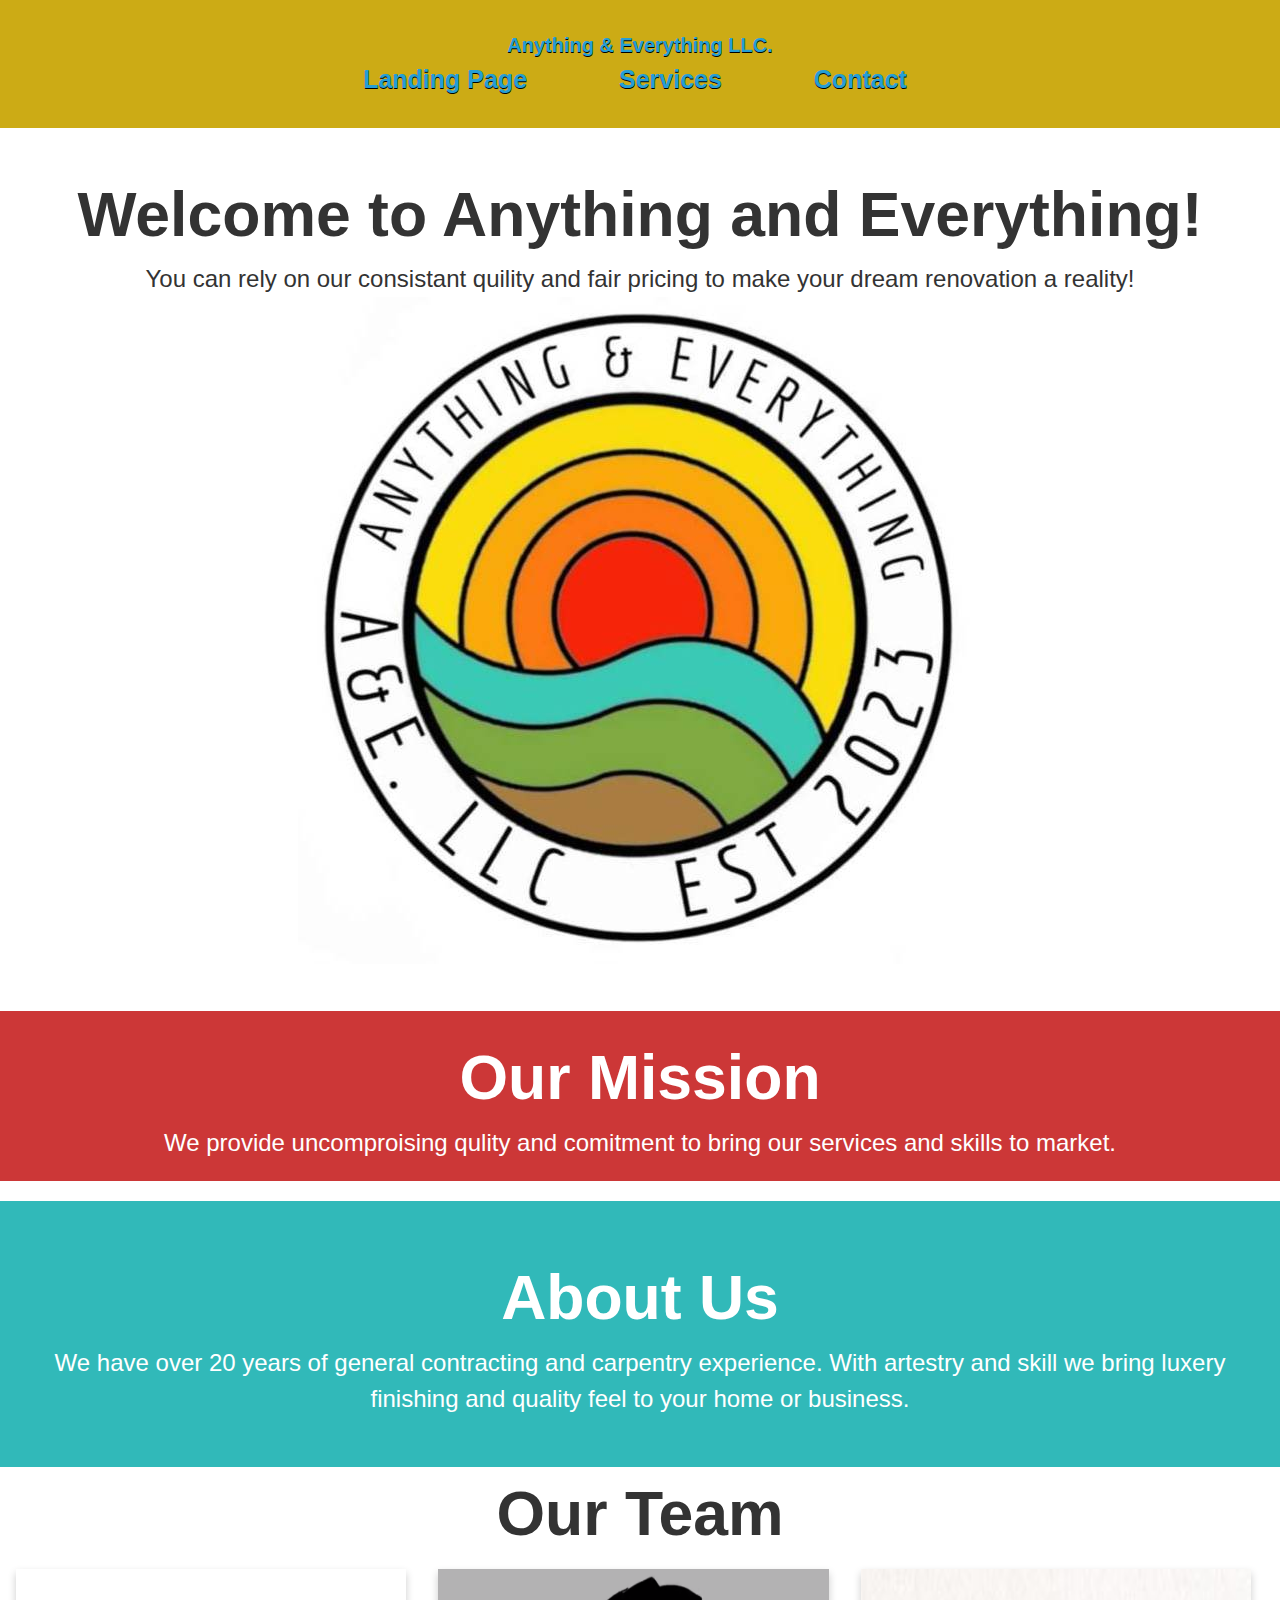
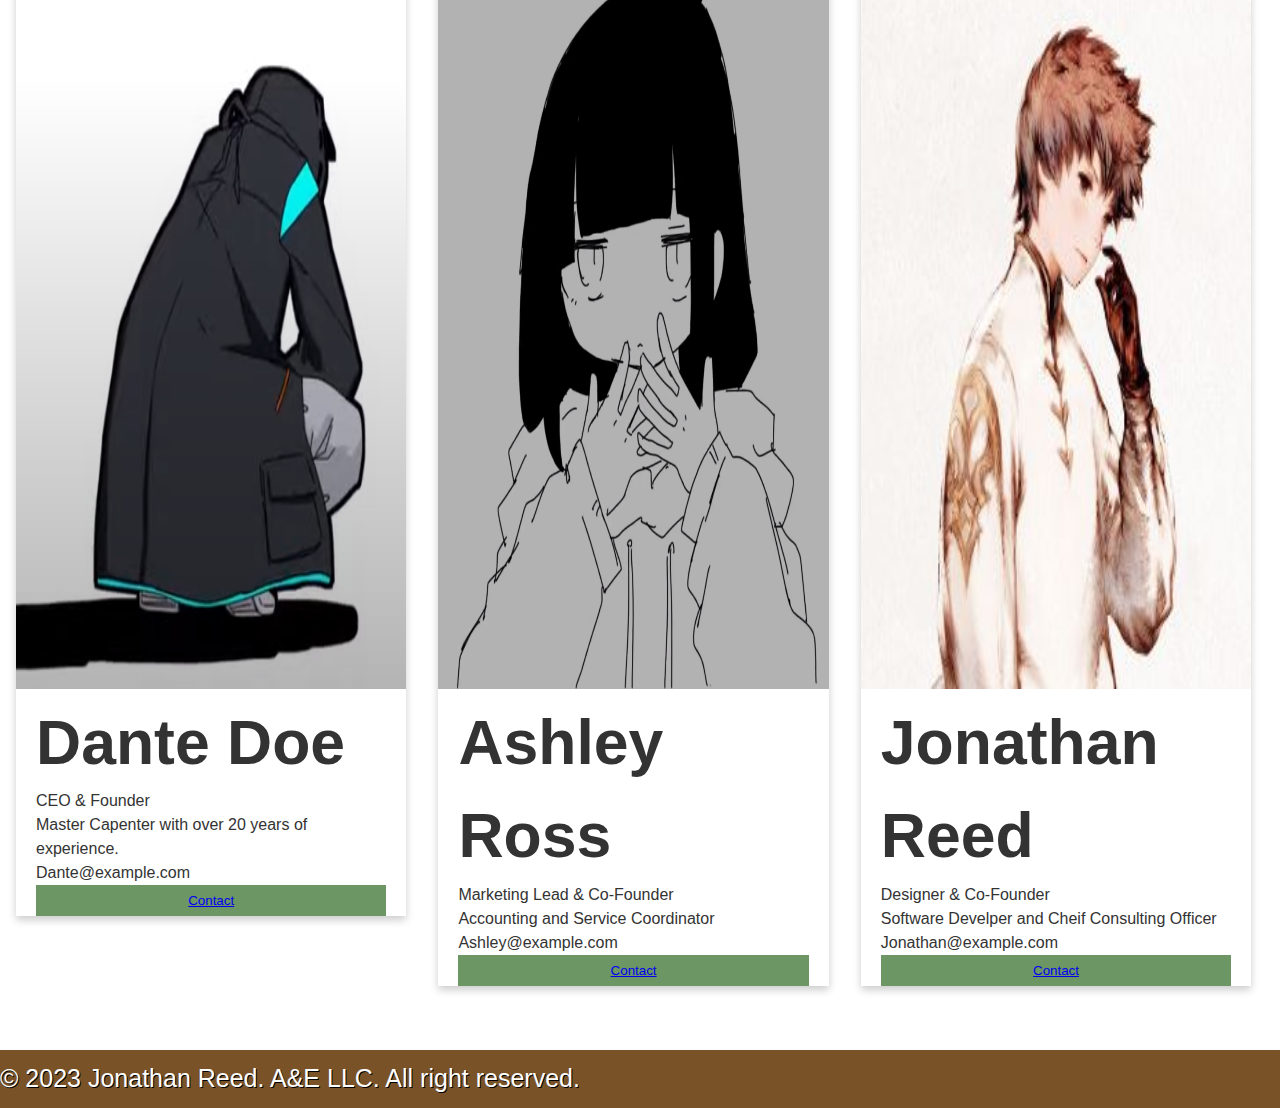
<file: index.html>
<!DOCTYPE html>
<html lang="en">
<head>
    <meta charset="UTF-8">
    <meta name="viewport" content="width=device-width, initial-scale=1.0">
    <title>Anything & Everything LLC.</title>
    <link rel="stylesheet" href="style.css">
</head>
<body>
    <header>
        <div class="header-container">
            <div class="emblem">Anything & Everything LLC.</div>
            <nav class="business-links">
                <ul>
                    <li><a href="/index.html">Landing Page</a></li>
                    <li><a href="/services.html">Services</a></li>
                    <li><a href="/contact.html">Contact</a></li>
                </ul>
            </nav>
        </div>
    </header>
    <main>
        <section>
            <div class="welcome-container">
                
                <div class="welcome-text">
                    <h2>Welcome to Anything and Everything!</h2>
                    <p>You can rely on our consistant quility and fair pricing to make your dream renovation a reality!</p>
                </div>
                <img src="/MEDIA/353042718_589569576647693_4532436895402929200_n.jpg" alt="A&E LLC" style="left: auto;">
                
            </div>
            
          </section>

        <section>
            <div class="mission-container" style="background-color: #cc3737;">
                <div class="mission-text">
                    <h2>Our Mission</h2>
                    <p>We provide uncomproising qulity and comitment to bring our services and skills to market.</p>
                </div>
                
                
            </div>
            
          </section>
        
          <section>
            <div class="about-container">

                <h2>About Us</h2>
                <p>We have over 20 years of general contracting and carpentry experience. With artestry and skill we bring luxery finishing and quality feel to your home or business.</p>

            </div>
            <h2 style="text-align: center;">Our Team</h2>
            <div class="row">
                <div class="column">
                    <div class="card">
                        <div class="image">
                            <img src="/MEDIA/948109384092365287346502.PNG" alt="Dante" style="width:100%">
                        </div>
                        <div class="container">
                            <h2>Dante Doe</h2>
                            <p class="title">CEO & Founder</p>
                            <p>Master Capenter with over 20 years of experience.</p>
                            <p>Dante@example.com</p>
                            <p><button class="button"><a href="/contact.html">Contact</a></button></p>
                        </div>
                    </div>
                </div>

                <div class="column">
                    <div class="card">
                        <div class="image">
                            <img src="/MEDIA/Capturegrill.PNG" alt="Ashley" style="width:100%">
                        </div>
                        <div class="container">
                            <h2>Ashley Ross</h2>
                            <p class="title">Marketing Lead & Co-Founder</p>
                            <p>Accounting and Service Coordinator</p>
                            <p>Ashley@example.com</p>
                            <p><button class="button"><a href="/contact.html">Contact</a></button></p>
                        </div>
                    </div>
                </div>

                <div class="column">
                    <div class="card">
                        <div class="image">
                            <img src="/MEDIA/31872730981273091287.JPG" alt="Jonathan" style="width:100%">
                        </div>
                        <div class="container">
                            <h2>Jonathan Reed</h2>
                            <p class="title">Designer & Co-Founder</p>
                            <p>Software Develper and Cheif Consulting Officer</p>
                            <p>Jonathan@example.com</p>
                            <p><button class="button"><a href="/contact.html">Contact</a></button></p>
                        </div>
                    </div>
                </div>
            </div>

          </section>
    </main>
    <footer>
        <p>&copy; 2023 Jonathan Reed. A&E LLC. All right reserved.</p>
    </footer>
</body>
</html>
</file>
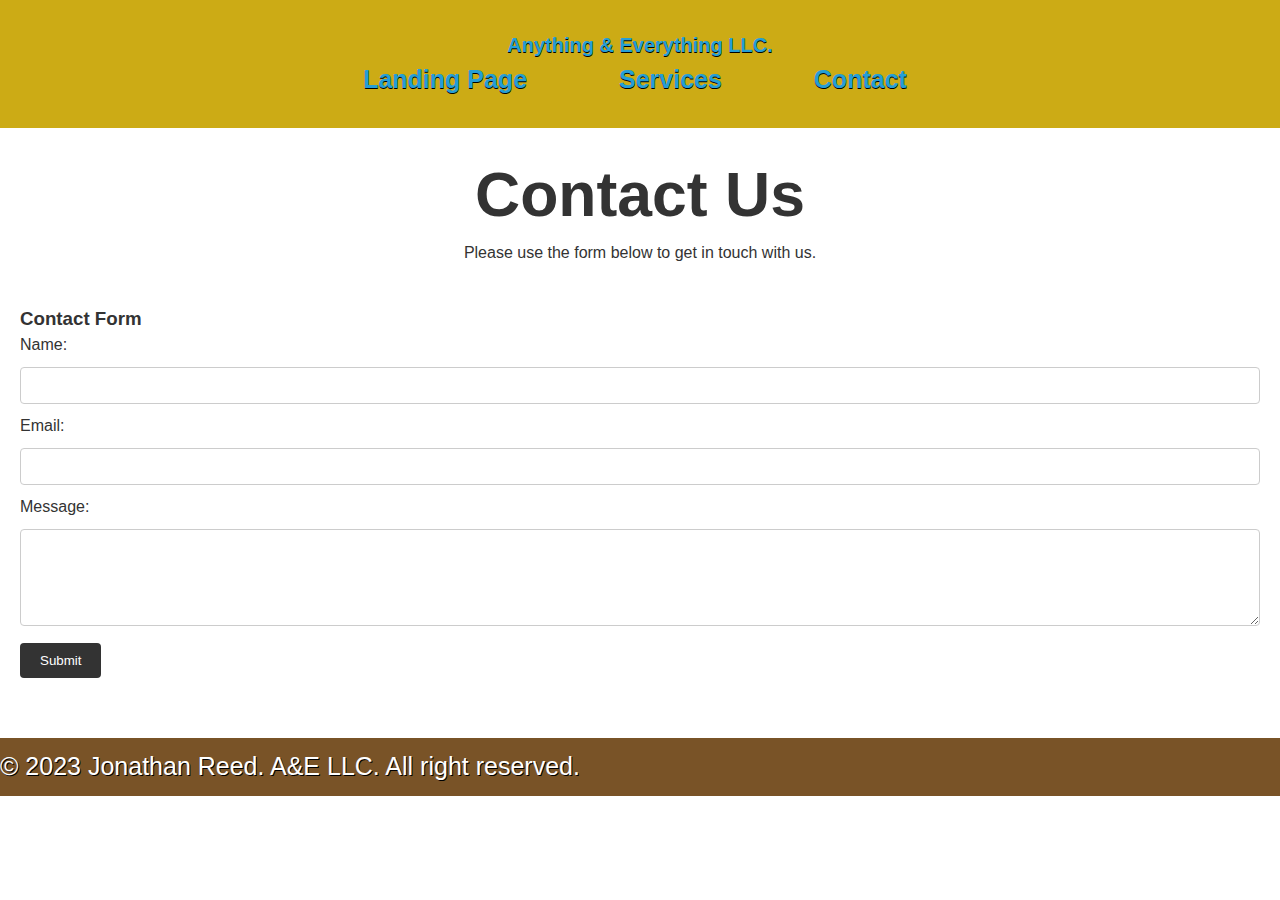
<file: contact.html>
<!DOCTYPE html>
<html class="contact-html">
<head>
    <meta charset="UTF-8">
    <meta name="viewport" content="width=device-width, initial-scale=1.0">
    <title>Contact and Information</title>
    <link rel="stylesheet" href="style.css">
</head>
<body class="contact-body">
    <header>
        <div class="header-container">
            <div class="emblem">Anything & Everything LLC.</div>
            <nav class="business-links">
                <ul>
                    <li><a href="/index.html">Landing Page</a></li>
                    <li><a href="/services.html">Services</a></li>
                    <li><a href="/contact.html">Contact</a></li>
                </ul>
            </nav>
        </div>
    </header>
    <main>
        <section style="text-align: center;">
            <h2>Contact Us</h2>
            <p>Please use the form below to get in touch with us.</p>
          </section>
      
          <section>
            <div class="contact-container">
                <h3>Contact Form</h3>
                <form action="#" method="post">
                  <label for="name">Name:</label>
                  <input type="text" id="name" name="name" required>
          
                  <label for="email">Email:</label>
                  <input type="email" id="email" name="email" required>
          
                  <label for="message">Message:</label>
                  <textarea id="message" name="message" rows="5" required></textarea>
          
                  <button type="submit">Submit</button>
                </form>
            </div>
            
          </section>
    </main>
    <footer class="contact-footer">
        <p>&copy; 2023 Jonathan Reed. A&E LLC. All right reserved.</p>
    </footer>
</body>
</html>
</file>
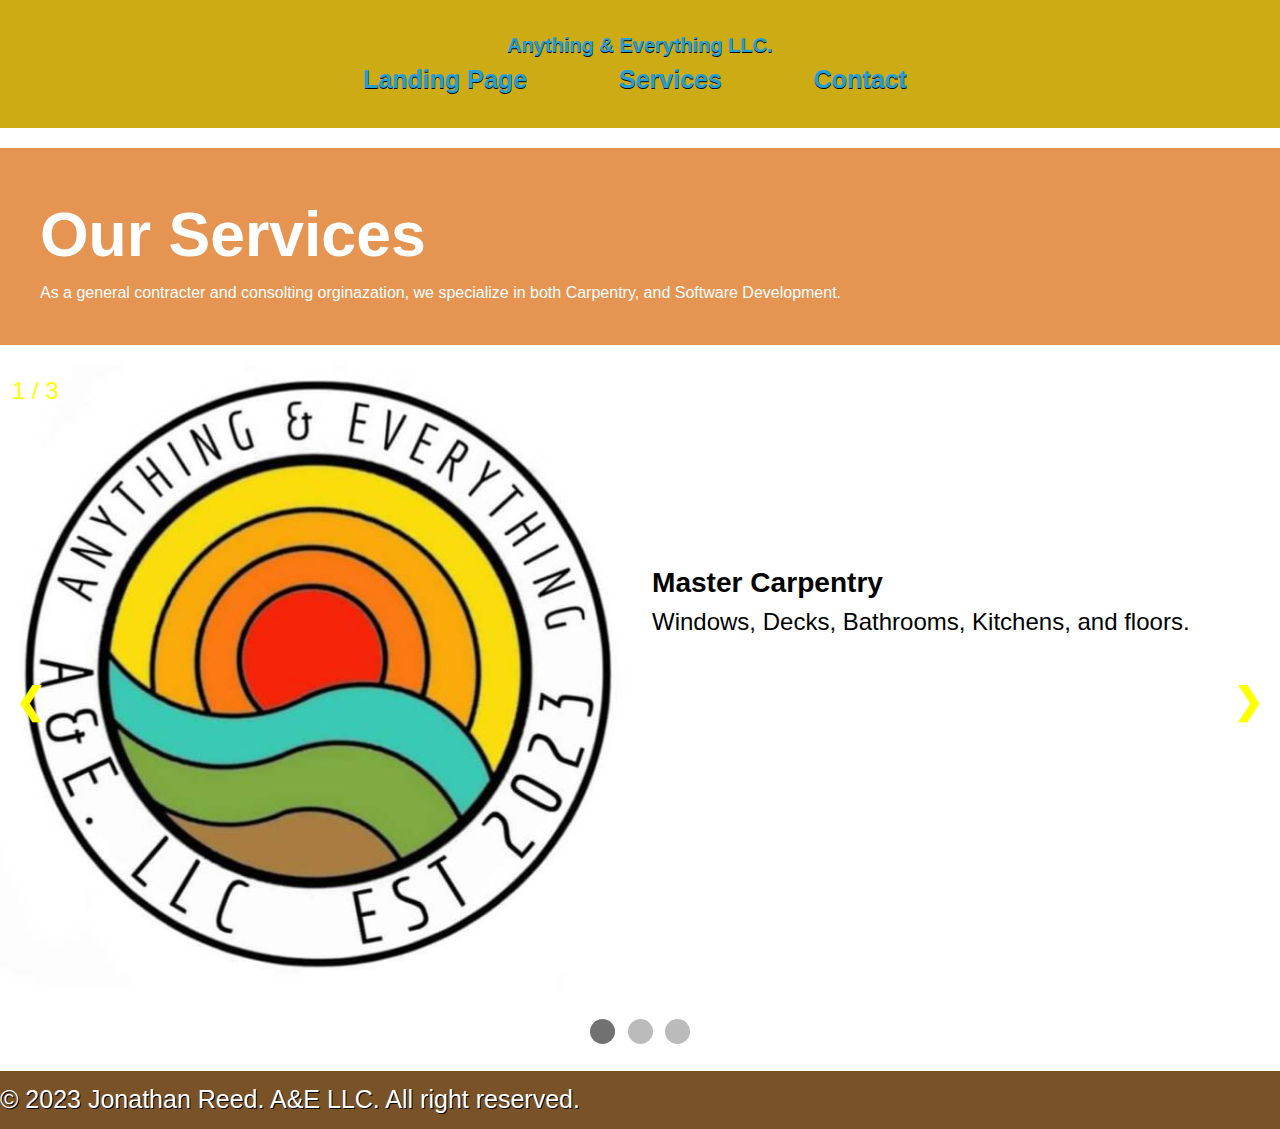
<file: services.html>
<!DOCTYPE html>
<html lang="en">
<head>
    <meta charset="UTF-8">
    <meta name="viewport" content="width=device-width, initial-scale=1.0">
    <title>Services</title>
    <link rel="stylesheet" href="style.css">
</head>
<body class="services-body">
    <header>
        <div class="header-container">
            <div class="emblem">Anything & Everything LLC.</div>
            <nav class="business-links">
                <ul>
                    <li><a href="/index.html">Landing Page</a></li>
                    <li><a href="/services.html">Services</a></li>
                    <li><a href="/contact.html">Contact</a></li>
                </ul>
            </nav>
        </div>
    </header>
    <main>
        <section>
            <div class="serviceMain-container" style="background-color:rgba(224, 128, 49, 0.842);">
                <div class="serviceMain-text">
                    <h2>Our Services</h2>
                    <p>As a general contracter and consolting orginazation, we specialize in both Carpentry, and Software Development.</p>
                </div>
            </div>
        </section>  
        <div class="slideshow-container">

            <div class="mySlides fade">
              <div class="numbertext">1 / 3</div>
              <img src="/MEDIA/353042718_589569576647693_4532436895402929200_n.jpg" style="width:50%">
              <div class="text">
                <h3>Master Carpentry</h3>
                <p>Windows, Decks, Bathrooms, Kitchens, and floors.</p>
              </div>
            </div>
          
            <div class="mySlides fade">
              <div class="numbertext">2 / 3</div>
              <img src="/MEDIA/353042718_589569576647693_4532436895402929200_n.jpg" style="width:50%">
              <div class="text">
                <h3>Siding and finishing</h3>
                <p>Comercial and Residential building.</p>
              </div>
            </div>
          
            <div class="mySlides fade">
              <div class="numbertext">3 / 3</div>
              <img src="/MEDIA/353042718_589569576647693_4532436895402929200_n.jpg" style="width:50%">
              <div class="text">
                <h3>Website and Software Development Consoltent</h3>
                <p>Consolting service to build your Database, Website, and or Appication to promote your business or Improving existing infastructure.</p>
              </div>
            </div>
          
            <a class="prev" onclick="plusSlides(-1)">&#10094;</a>
            <a class="next" onclick="plusSlides(1)">&#10095;</a>
          </div>
          <br>
          
          <div style="text-align:center">
            <span class="dot" onclick="currentSlide(1)"></span>
            <span class="dot" onclick="currentSlide(2)"></span>
            <span class="dot" onclick="currentSlide(3)"></span>
          </div>


        <script src="/main.js"></script>
    </main>
    
</body>
<footer class="services-footer">
  <p>&copy; 2023 Jonathan Reed. A&E LLC. All right reserved.</p>
</footer>
</html>
</file>
<file: style.css>
body,
h1,
h2,
h3,
p,
ul,
li,
form,
input,
textarea,
button {
  margin: 0;
  padding: 0;
  box-sizing: border-box;
}

/* Global styles */
body {
  font-family: Arial, sans-serif;
  font-size: 16px;
  line-height: 1.5;
  color: #333;
  margin: 0;
}

h1 {
  text-transform: uppercase;
  letter-spacing: 1rem;
  font-size: 4.5rem;
  line-height: 4.5rem;
  text-indent: 1rem;
  margin: 0;
}
h2 {
  font-size: 2.5rem;
  margin: 0;
}

html {
  font-family: Arial, Helvetica, sans-serif;
  font-size: 25px;
  font-weight: 300;
  box-sizing: border-box;
  
}

*, *::before, *::after {
  box-sizing: inherit;
}

.column {
  float: left;
  width: 33%;
  margin-bottom: 16px;
  padding: 0 8px;
}
.card {
  box-shadow: 0 4px 8px 0 rgba(0, 0, 0, 0.2);
  margin: 8px;
}

.image {
  margin: auto;
}
.image img {
  width:480px;
  height: 720px;
}
.container {
  max-width: 960px;
  margin: 0 auto;
  padding: 0 20px;
}
.container::after,.row::after {
  content: "";
  clear:both;
  display: table;
}
.tital {
  color: grey;
}
.button {
  border: none;
  outline: 0;
  display: inline-block;
  padding: 8px;
  color: white;
  background-color: rgba(76, 128, 65, 0.822);
  text-align: center;
  cursor: pointer;
  width: 100%;
}
.button:hover {
  background-color: #474e5d;
}

header {
  /* background-color: #f2f2f2;
  padding: 20px 0; */
  background-color: rgb(204, 171, 21);
  text-align: left;
  padding: 2rem;
  color: #259ed6;
  font-size: 1rem;
  max-width: auto;
  text-shadow: 0px 1px rgb(0, 0, 0);
}

header a {
  color: #259ed6;
  text-decoration: none;
  padding: 1.5rem;
  font-weight: 600;
}

nav ul {
  list-style: none;
}

nav ul li {
  display: inline;
}

nav ul li a {
  margin-right: 20px;
  text-decoration: none;
}

main {
  padding: 40px 0;
}

section {
  margin-bottom: 40px;
}

footer {
  background-color: rgb(121, 83, 39);
  text-align: left;
  padding: 2rem;
  color: #ffffff;
  font-size: 1rem;
  max-width: auto;
  text-shadow: 1px 1px rgb(0, 0, 0);
}
/* slide */
* {box-sizing:border-box}


.slideshow-container {
  max-width: auto;
  position: relative;
  margin: auto;
}


.mySlides {
  display: none;
}


.prev, .next {
  cursor: pointer;
  position: absolute;
  top: 50%;
  width: auto;
  margin-top: -22px;
  padding: 16px;
  color: yellow;
  font-weight: bold;
  font-size: 36px;
  transition: 0.6s ease;
  border-radius: 0 3px 3px 0;
  user-select: none;
}


.next {
  right: 0;
  border-radius: 3px 0 0 3px;
}


.prev:hover, .next:hover {
  background-color: rgba(202, 61, 61, 0.8);
}


.text {
  color: #000000;
  font-size: 24px;
  padding: 8px 12px;
  position: absolute;
  bottom: 50%;
  width: 50%;
  text-align: left;
  top: 30%;
  left:50%;
}


.numbertext {
  color: yellow;
  font-size: 24px;
  padding: 8px 12px;
  position: absolute;
  top: 0;
}


.dot {
  cursor: pointer;
  height: 25px;
  width: 25px;
  margin: 0 4px;
  background-color: #bbb;
  border-radius: 50%;
  display: inline-block;
  transition: background-color 0.6s ease;
}

.active, .dot:hover {
  background-color: #717171;
}


.fade {
  animation-name: fade;
  animation-duration: 1.5s;
}

@keyframes fade {
  from {opacity: .4}
  to {opacity: 1}
}

/* Landing page styles */
.emblem {
  font-size: 24px;
  font-weight: bold;
}
.header-container {
  padding: 20px 0;
  width: 100%;
  text-align: center
  
}
.welcome-container {
  padding: 20px 0;
  width: 100%;
  text-align: center
  
}
.welcome-text {
  text-size-adjust: 24px;
  font-size: 24px;
}
.mission-container {
  padding: 20px;
  width: 100%;
  text-align: center
  
}
.mission-text {
  color: #fff;
  font-size: 24px;
}
.about-container {
  padding: 50px;
  text-align: center;
  background-color:rgb(49, 185, 185);
  font-size: 24px;
  color: white;
}
/* Services styles */

.serviceMain-container {
  padding: 20px;
  width: 100%;
  text-align: left
  
}
.serviceMain-text {
  padding: 20px;
  color: #fff;
}
/* Contact form styles */
.contact-container {
  padding: 20px;
}
form label {
  display: block;
  margin-bottom: 10px;
}

form input,
form textarea {
  width: 100%;
  padding: 10px;
  margin-bottom: 10px;
  border-radius: 4px;
  border: 1px solid #ccc;
}

form button {
  padding: 10px 20px;
  background-color: #333;
  color: #fff;
  border: none;
  border-radius: 4px;
  cursor: pointer;
}

form button:hover {
  background-color: #555;
}

/* Media Queries */

  @media screen and (max-width: 767px) {
    header {
      padding: 10px 0;
    }
  
    .emblem {
      font-size: 20px;
    }
    .image {
      margin: auto;
      aspect-ratio: auto 4/3;
    }
    .image img {
      width: 480px;
      height: 720px;
    }
    nav ul li a {
      margin-right: 10px;
    }
  
    main {
      padding: 20px 0;
    }
  
    section {
      margin-bottom: 20px;
    }
  
    footer {
      padding: 10px 0;
    }
}
@media screen and (min-width: 768px) and (max-width: 1023px){
  header {
    padding: 10px 0;
  }

  .emblem {
    font-size: 20px;
  }
  .image {
    margin: auto;
    aspect-ratio: auto 4/3;
  }
  .image img {
    width: 480px;
    height: 720px;
  }
  nav ul li a {
    margin-right: 10px;
  }

  main {
    padding: 20px 0;
  }

  section {
    margin-bottom: 20px;
  }

  footer {
    padding: 10px 0;
  }
}
@media screen and (min-width: 1024px){
  header {
    padding: 10px 0;
  }

  .emblem {
    font-size: 20px;
  }
  .image {
    margin: auto;
    aspect-ratio: auto 4/3;
  }
  .image img {
    width: 480px;
    height: 720px;
  }

  nav ul li a {
    margin-right: 10px;
  }

  main {
    padding: 20px 0;
  }

  section {
    margin-bottom: 20px;
  }

  footer {
    padding: 10px 0;
  }
}
</file>
